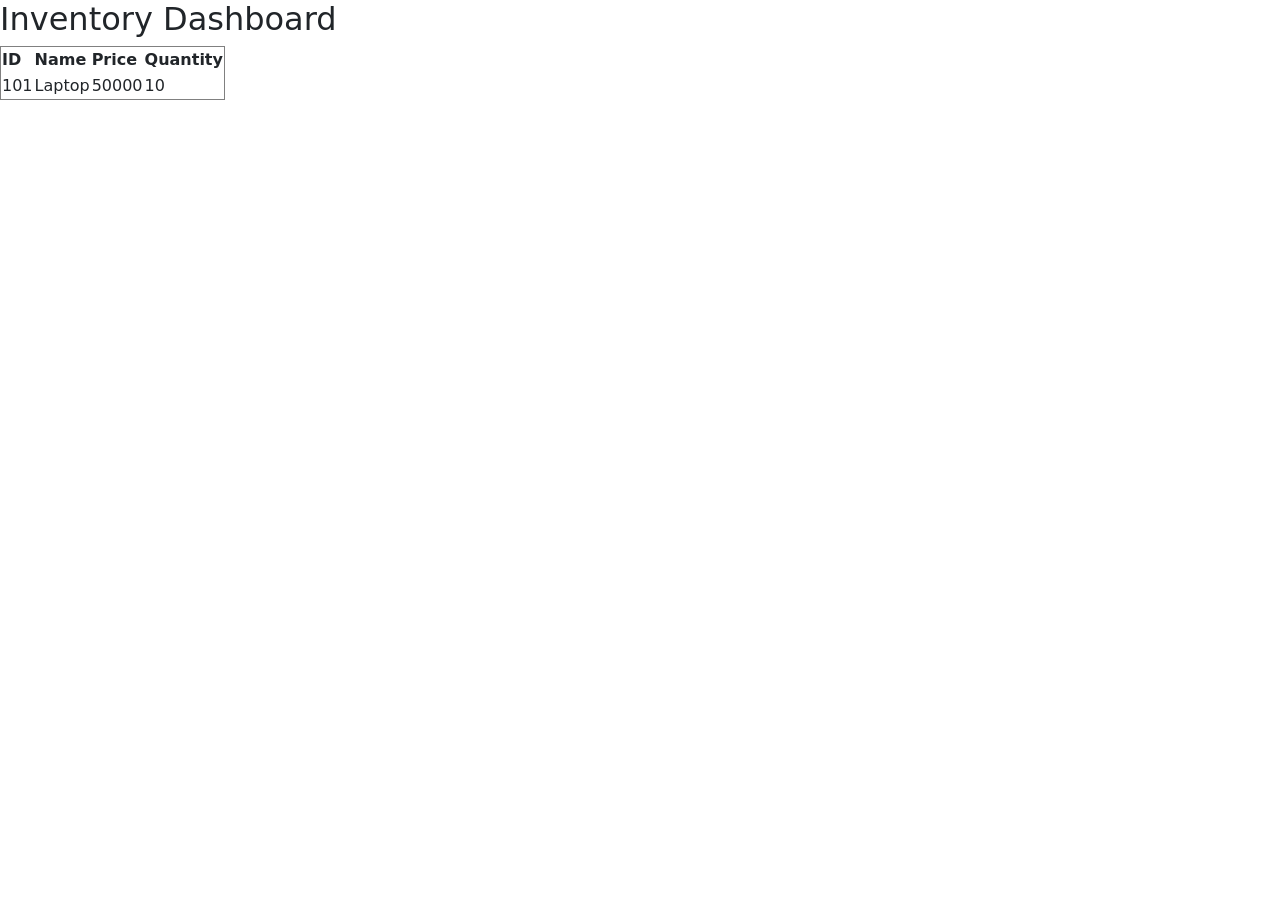
<file: templates/inventory.html>
<!DOCTYPE html>
<html>
<head>
    <title>Inventory</title>
    <link href="https://cdn.jsdelivr.net/npm/bootstrap@5.3.7/dist/css/bootstrap.min.css" rel="stylesheet">
</head>
<body>

<h2>Inventory Dashboard</h2>

<table border="1">

<tr>
<th>ID</th>
<th>Name</th>
<th>Price</th>
<th>Quantity</th>
</tr>

<tr>
<td>101</td>
<td>Laptop</td>
<td>50000</td>
<td>10</td>
</tr>

</table>
<script src="https://cdn.jsdelivr.net/npm/bootstrap@5.3.7/dist/js/bootstrap.bundle.min.js"></script>
</body>
</html>
</file>
